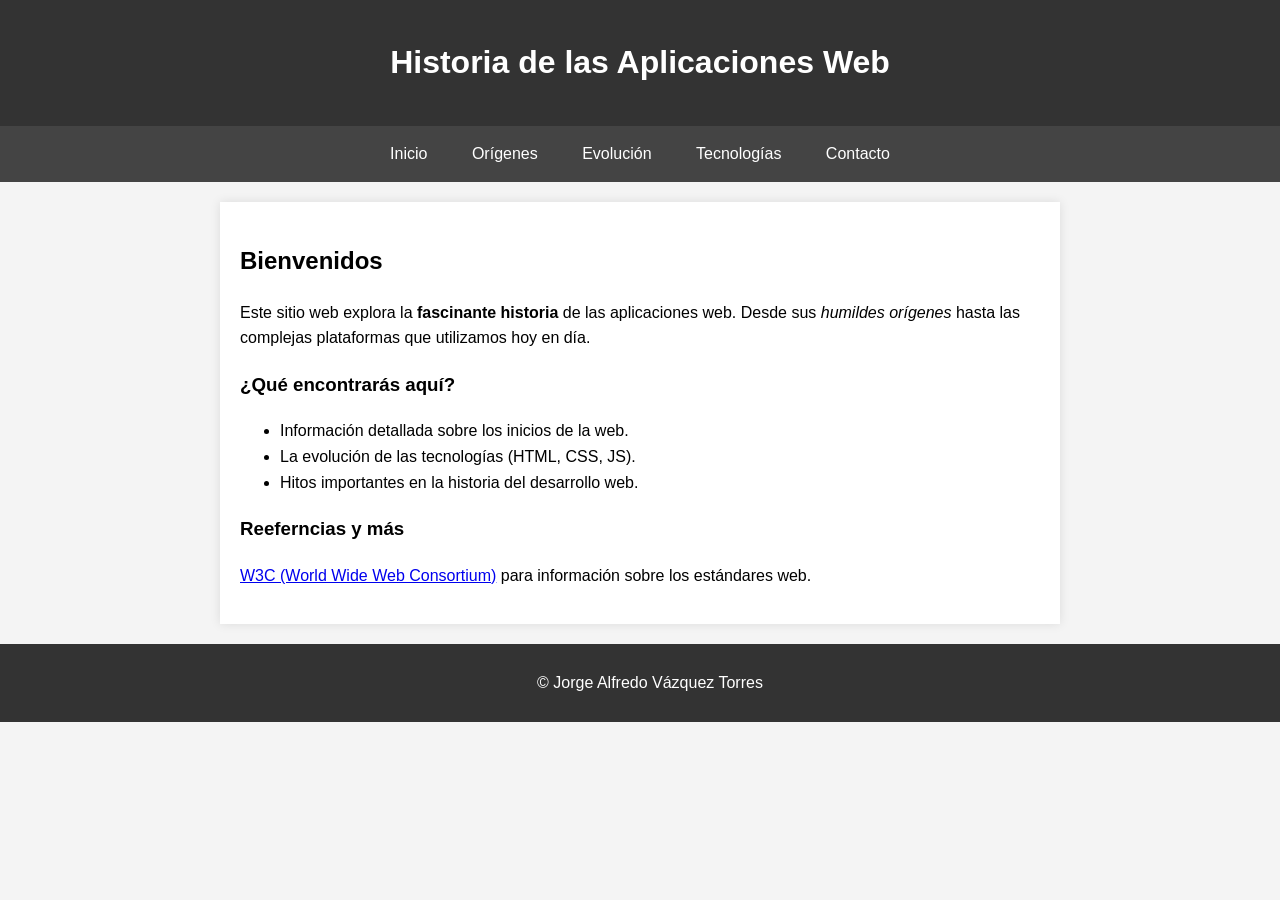
<file: index.html>
<!DOCTYPE html>
<html lang="es">
<head>
    <meta charset="UTF-8">
    <title>Historia de las Aplicaciones Web</title>
    <link rel="stylesheet" href="styles.css">
</head>
<body>
    <header>
        <h1>Historia de las Aplicaciones Web</h1>
    </header>
    
    <nav>
        <ul>
            <li><a href="index.html">Inicio</a></li>
            <li><a href="origenes.html">Orígenes</a></li>
            <li><a href="evolucion.html">Evolución</a></li>
            <li><a href="tecnologias.html">Tecnologías</a></li>
            <li><a href="contacto.html">Contacto</a></li>
        </ul>
    </nav>

    <main>
        <h2>Bienvenidos</h2>
        <p>Este sitio web explora la <strong>fascinante historia</strong> de las aplicaciones web. Desde sus <em>humildes orígenes</em> hasta las complejas plataformas que utilizamos hoy en día.</p>
        
        <h3>¿Qué encontrarás aquí?</h3>
        <ul>
            <li>Información detallada sobre los inicios de la web.</li>
            <li>La evolución de las tecnologías (HTML, CSS, JS).</li>
            <li>Hitos importantes en la historia del desarrollo web.</li>
        </ul>
        
        <h3>Reeferncias y más</h3>
        <p><a href="https://www.w3.org/" target="_blank">W3C (World Wide Web Consortium)</a> para información sobre los estándares web.</p>
    </main>

    <footer>
        <p>&copy; Jorge Alfredo Vázquez Torres</p>
    </footer>
</body>
</html>
</file>
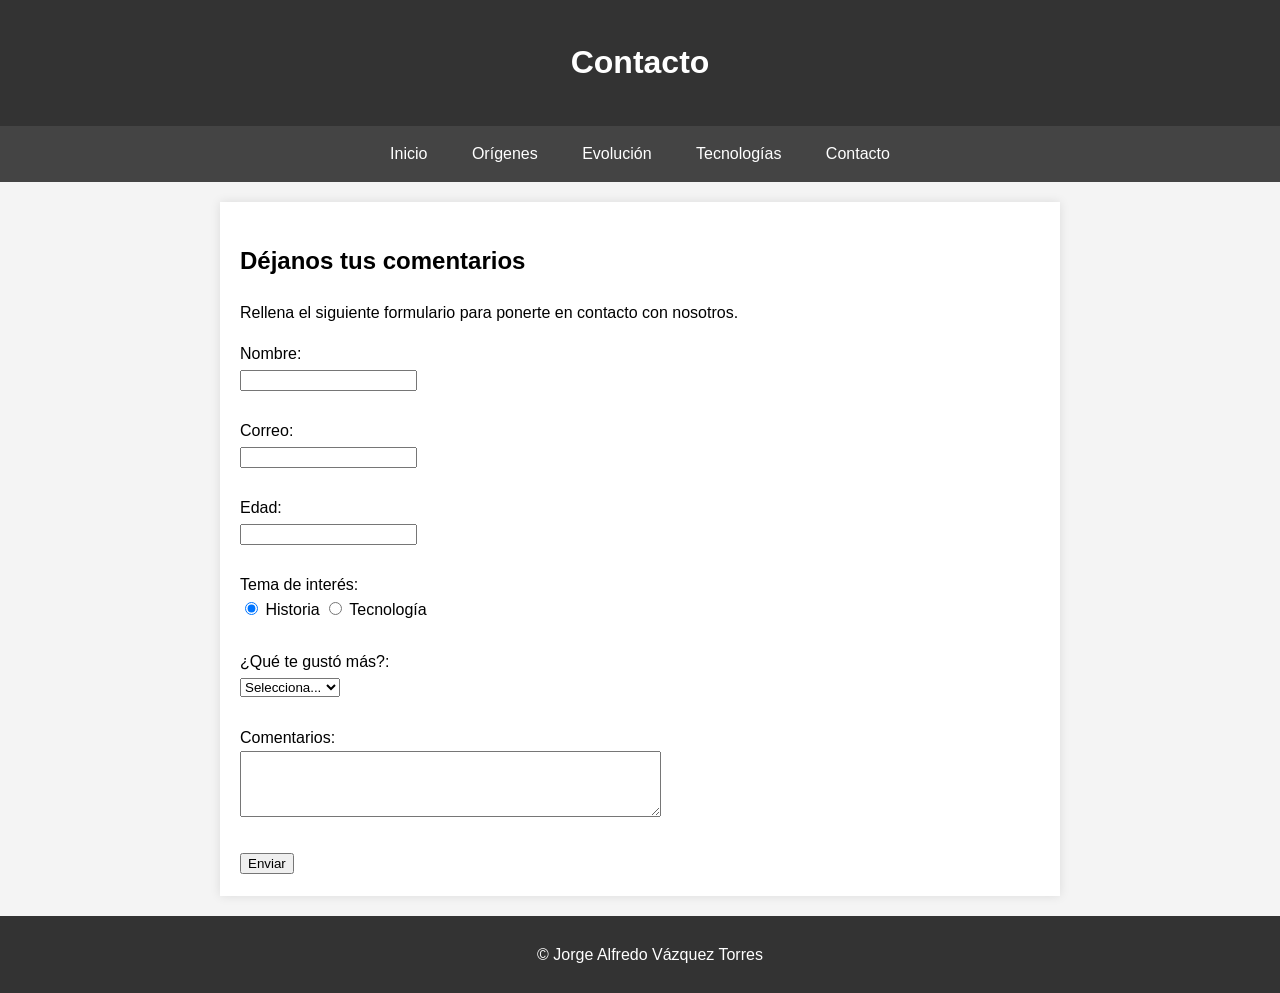
<file: contacto.html>
<!DOCTYPE html>
<html lang="es">
<head>
    <meta charset="UTF-8">
    <title>Contacto</title>
    <link rel="stylesheet" href="styles.css">
</head>
<body>
    <header>
        <h1>Contacto</h1>
    </header>
    
    <nav>
        <ul>
            <li><a href="index.html">Inicio</a></li>
            <li><a href="origenes.html">Orígenes</a></li>
            <li><a href="evolucion.html">Evolución</a></li>
            <li><a href="tecnologias.html">Tecnologías</a></li>
            <li><a href="contacto.html">Contacto</a></li>
        </ul>
    </nav>

    <main>
        <h2>Déjanos tus comentarios</h2>
        <p>Rellena el siguiente formulario para ponerte en contacto con nosotros.</p>
        
        <form onsubmit="return validarFormulario()">
            <div>
                <label for="nombre">Nombre:</label><br>
                <input type="text" id="nombre" name="nombre">
                <span class="error" id="error-nombre"></span>
            </div>
            <br>
            <div>
                <label for="email">Correo:</label><br>
                <input type="email" id="email" name="email">
                <span class="error" id="error-email"></span>
            </div>
            <br>
            <div>
                <label for="edad">Edad:</label><br>
                <input type="number" id="edad" name="edad">
                <span class="error" id="error-edad"></span>
            </div>
            <br>
            <div>
                <label>Tema de interés:</label><br>
                <input type="radio" id="tema1" name="tema" value="historia" checked>
                <label for="tema1">Historia</label>
                <input type="radio" id="tema2" name="tema" value="tecnologia">
                <label for="tema2">Tecnología</label>
            </div>
            <br>
            <div>
                <label for="opcion">¿Qué te gustó más?:</label><br>
                <select id="opcion" name="opcion">
                    <option value="">Selecciona...</option>
                    <option value="origenes">Los orígenes</option>
                    <option value="evolucion">La evolución</option>
                </select>
                <span class="error" id="error-opcion"></span>
            </div>
            <br>
            <div>
                <label for="comentarios">Comentarios:</label><br>
                <textarea id="comentarios" name="comentarios" rows="4" cols="50"></textarea>
            </div>
            <br>
            <button type="submit">Enviar</button>
        </form>
    </main>

    <footer>
        <p>&copy; Jorge Alfredo Vázquez Torres</p>
    </footer>

</body>
</html>
</file>
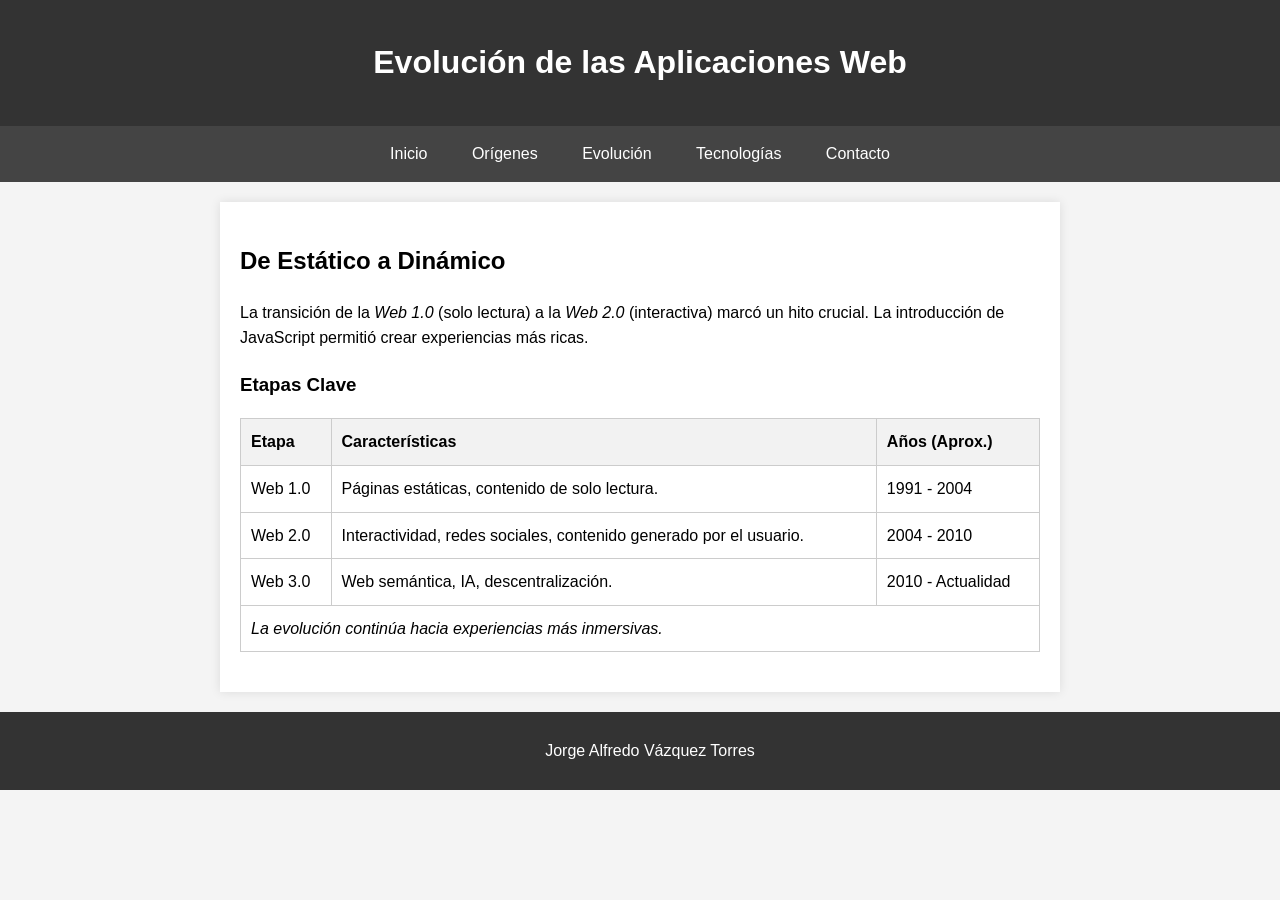
<file: evolucion.html>
<!DOCTYPE html>
<html lang="es">
<head>
    <meta charset="UTF-8">
    <title>Evolución de las Apps Web</title>
    <link rel="stylesheet" href="styles.css">
</head>
<body>
    <header>
        <h1>Evolución de las Aplicaciones Web</h1>
    </header>
    
    <nav>
        <ul>
            <li><a href="index.html">Inicio</a></li>
            <li><a href="origenes.html">Orígenes</a></li>
            <li><a href="evolucion.html">Evolución</a></li>
            <li><a href="tecnologias.html">Tecnologías</a></li>
            <li><a href="contacto.html">Contacto</a></li>
        </ul>
    </nav>

    <main>
        <h2>De Estático a Dinámico</h2>
        <p>La transición de la <em>Web 1.0</em> (solo lectura) a la <em>Web 2.0</em> (interactiva) marcó un hito crucial. La introducción de JavaScript permitió crear experiencias más ricas.</p>
        
        <h3>Etapas Clave</h3>
        <table>
            <thead>
                <tr>
                    <th>Etapa</th>
                    <th>Características</th>
                    <th>Años (Aprox.)</th>
                </tr>
            </thead>
            <tbody>
                <tr>
                    <td>Web 1.0</td>
                    <td>Páginas estáticas, contenido de solo lectura.</td>
                    <td>1991 - 2004</td>
                </tr>
                <tr>
                    <td>Web 2.0</td>
                    <td>Interactividad, redes sociales, contenido generado por el usuario.</td>
                    <td>2004 - 2010</td>
                </tr>
                <tr>
                    <td>Web 3.0</td>
                    <td>Web semántica, IA, descentralización.</td>
                    <td>2010 - Actualidad</td>
                </tr>
            </tbody>
            <tfoot>
                <tr>
                    <td colspan="3"><em>La evolución continúa hacia experiencias más inmersivas.</em></td>
                </tr>
            </tfoot>
        </table>
    </main>

    <footer>
        <p>Jorge Alfredo Vázquez Torres</p>
    </footer>
</body>
</html>
</file>
<file: styles.css>
body {
    font-family: Arial, sans-serif;
    line-height: 1.6;
    margin: 0;
    padding: 0;
    background-color: #f4f4f4;
}

header {
    background-color: #333;
    color: #fff;
    padding: 1rem 0;
    text-align: center;
}

nav ul {
    list-style: none;
    padding: 0;
    text-align: center;
    background-color: #444;
    margin: 0;
}

nav ul li {
    display: inline-block;
}

nav ul li a {
    display: block;
    color: white;
    text-decoration: none;
    padding: 15px 20px;
}

nav ul li a:hover {
    background-color: #555;
}

main {
    padding: 20px;
    max-width: 800px;
    margin: 20px auto;
    background: #fff;
    box-shadow: 0 0 10px rgba(0,0,0,0.1);
}

footer {
    text-align: center;
    padding: 10px;
    background-color: #333;
    color: white;
    width: 100%;
    margin-top: 20px;
}

table {
    width: 100%;
    border-collapse: collapse;
    margin-bottom: 20px;
}

table, th, td {
    border: 1px solid #ccc;
}

th, td {
    padding: 10px;
    text-align: left;
}

th {
    background-color: #f2f2f2;
}

.error {
    color: red;
    font-size: 0.9em;
}
</file>
